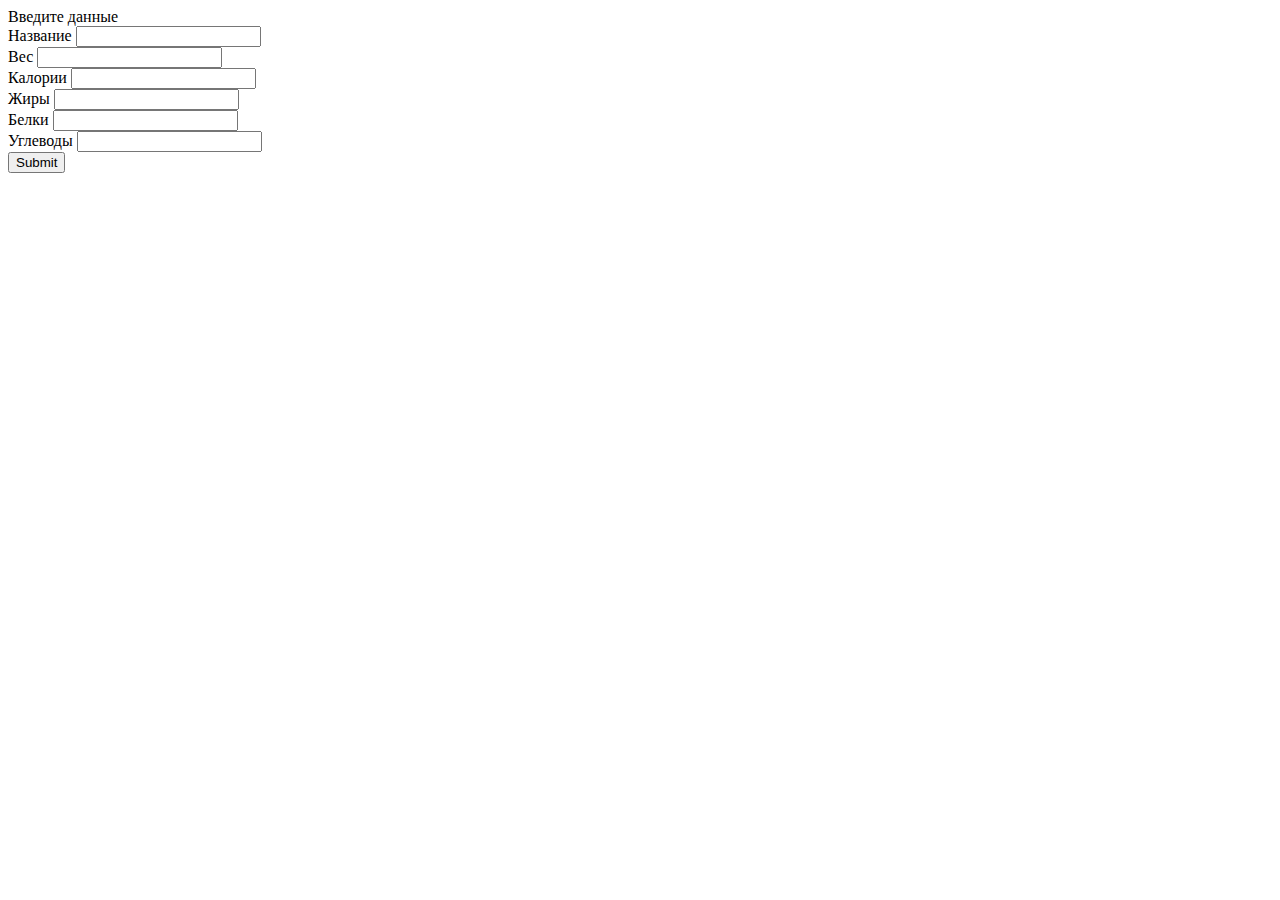
<file: src/main/resources/templates/DishesAddList.html>
<!DOCTYPE html>
<html xmlns="http://www.w3.org/1999/xhtml"
      xmlns:th="https://www.thymeleaf.org">
<title>Вход</title>
<head>
    <th:block th:insert="fragments/head.html :: head"/>
</head>
<body>
    <th:block th:insert="fragments/navBar.html :: navBar"/>

    <div class="main-container">
        <div class="login-form-wrap">
            <div class="row justify-content-center alert alert-danger">Введите данные</div>
            <form class="container center_div login-form" th:action="@{/dishesAdd}" method="post">
                <div class="form-group">
                    <label for="name">Название</label>
                    <input class="form-control" id="name" type="text" name="name"/>
                </div>
                <div class="form-group">
                    <label for="weight">Вес</label>
                    <input class="form-control" id="weight" type="text" name="weight"/>
                </div>
                <div class="form-group">
                    <label for="calories">Калории</label>
                    <input class="form-control" id="calories" type="text" name="calories"/>
                </div>

                <div class="form-group">
                    <label for="fats">Жиры</label>
                    <input class="form-control" id="fats" type="text" name="fats"/>
                </div>

                <div class="form-group">
                    <label for="proteins">Белки</label>
                    <input class="form-control" id="proteins" type="text" name="proteins"/>
                </div>
                <div class="form-group">
                    <label for="carbohydrates">Углеводы</label>
                    <input class="form-control" id="carbohydrates" type="text" name="carbohydrates"/>
                </div>
                <div>
                    <input type="submit" class="btn btn-success" th:value="Сохранить"/>
                </div>
            </form>
        </div>
    </div>

</body>
</html>
</file>
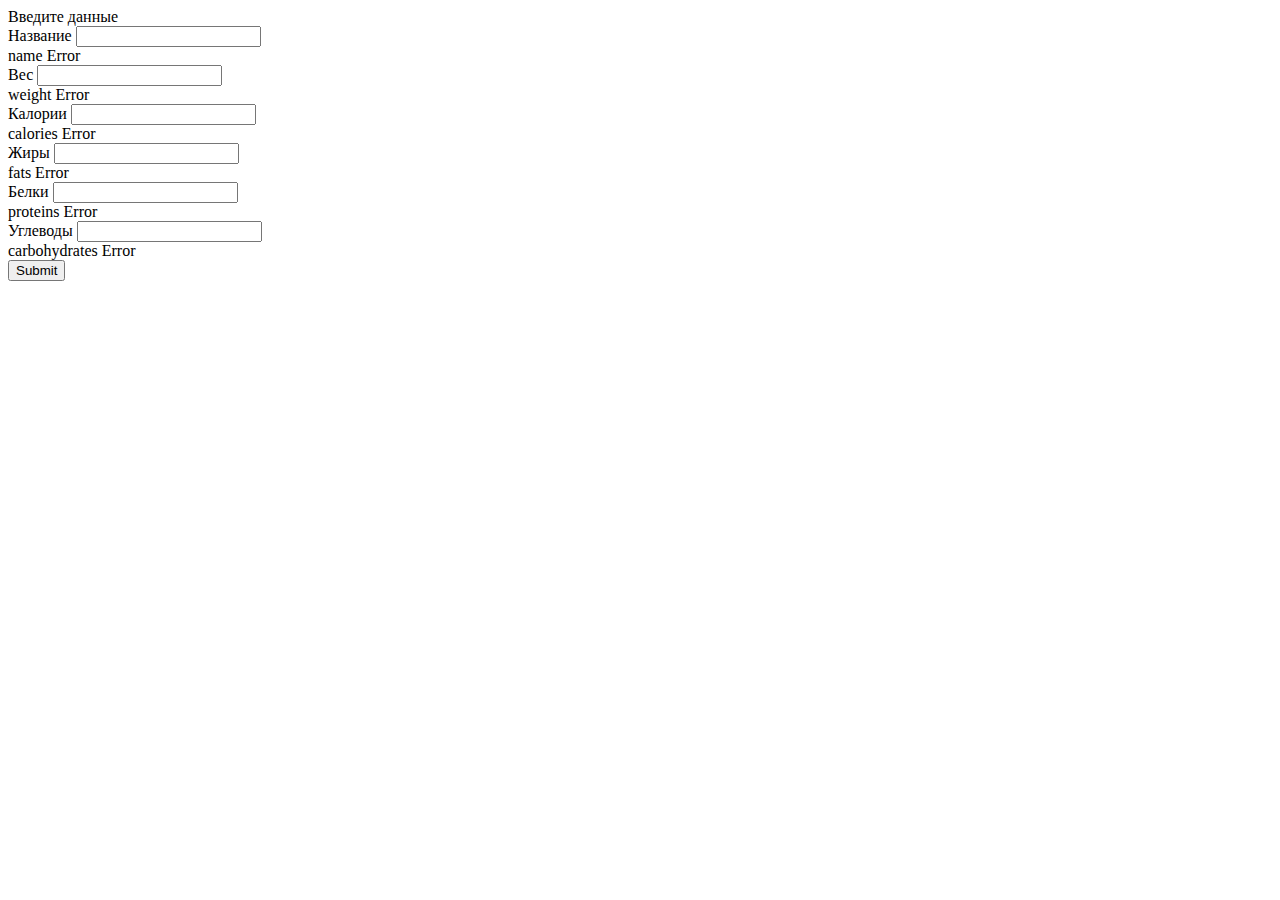
<file: src/main/resources/templates/DishesEditList.html>
<!DOCTYPE html>
<html xmlns="http://www.w3.org/1999/xhtml"
      xmlns:th="https://www.thymeleaf.org" xmlns:text-align="http://www.w3.org/1999/xhtml">
<title>Изменить</title>
<head>
    <th:block th:insert="fragments/head.html :: head"/>
</head>
<body>
    <th:block th:insert="fragments/navBar.html :: navBar"/>

    <div class="main-container">
        <div class="row justify-content-center alert alert-danger">Введите данные</div>
        <form class="container center_div login-form" method="POST" enctype="multipart/form-data"
              th:action="@{/save/dishes/{uid}/ (uid=${product.id})}"
              th:object="${product}">
            <div class="form-group">
                <label for="name">Название</label>
                <input class="form-control" id="name" type="text" name="name"
                       th:field="*{name}"/>
            </div>
            <div class="row justify-content-center alert alert-danger" role="alert"
                 th:if="${#fields.hasErrors('name')}" th:errors="*{name}">name Error
            </div>
            <div class="form-group">
                <label for="weight">Вес</label>
                <input class="form-control" id="weight" type="text" name="weight"
                       th:field="*{weight}"/>
            </div>
            <div class="row justify-content-center alert alert-danger" role="alert"
                 th:if="${#fields.hasErrors('weight')}" th:errors="*{weight}">weight Error
            </div>
            <div class="form-group">
                <label for="calories">Калории</label>
                <input class="form-control" id="calories" type="text" name="calories"
                       th:field="*{calories}"/>
            </div>
            <div class="row justify-content-center alert alert-danger" role="alert"
                 th:if="${#fields.hasErrors('calories')}" th:errors="*{calories}">calories Error
            </div>
            <div class="form-group">
                <label for="fats">Жиры</label>
                <input class="form-control" id="fats" type="text" name="fats"
                       th:field="*{fats}"/>
            </div>
            <div class="row justify-content-center alert alert-danger" role="alert"
                 th:if="${#fields.hasErrors('fats')}" th:errors="*{fats}">fats Error
            </div>
            <div class="form-group">
                <label for="proteins">Белки</label>
                <input class="form-control" id="proteins" type="text" name="proteins"
                       th:field="*{proteins}"/>
            </div>
            <div class="row justify-content-center alert alert-danger" role="alert"
                 th:if="${#fields.hasErrors('proteins')}" th:errors="*{proteins}">proteins Error
            </div>
            <div class="form-group">
                <label for="carbohydrates">Углеводы</label>
                <input class="form-control" id="carbohydrates" type="text" name="carbohydrates"
                       th:field="*{carbohydrates}"/>
            </div>
            <div class="row justify-content-center alert alert-danger" role="alert"
                 th:if="${#fields.hasErrors('carbohydrates')}" th:errors="*{carbohydrates}">carbohydrates Error
            </div>
            <div>
                <input type="submit" class="btn btn-success" th:value="Сохранить"/>
            </div>
        </form>
    </div>
</body>
</html>
</file>
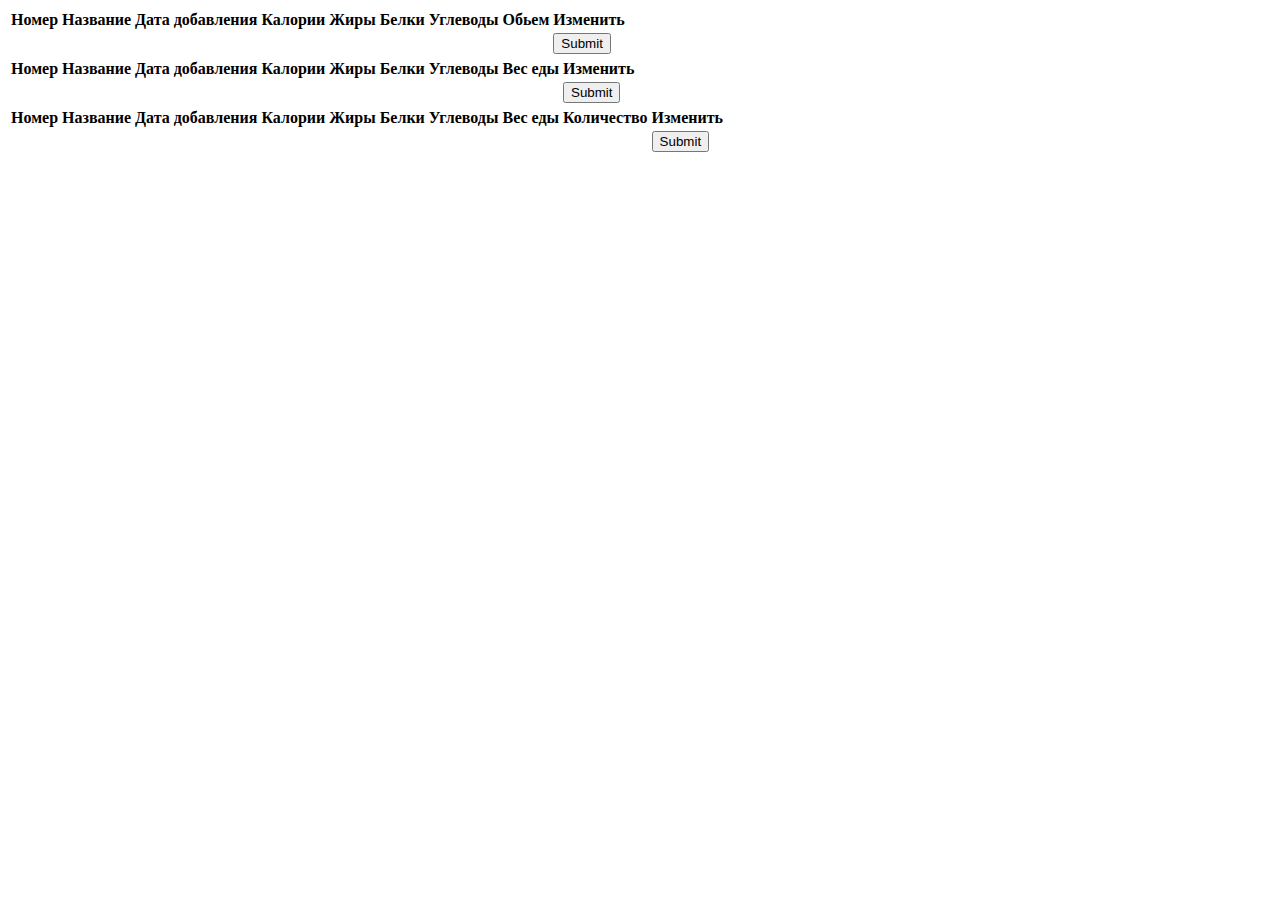
<file: src/main/resources/templates/DishesList.html>
<!DOCTYPE html>
<html xmlns:th="http://www.thymeleaf.org">
<title>Список продуктов</title>
<meta http-equiv="Content-Type" content="text/html; charset=UTF-8"/>
<head>
    <th:block th:insert="fragments/head.html :: head"/>
</head>
<body>
    <th:block th:insert="fragments/navBar.html :: navBar"/>
    <div class="main container">
        <div class="starter-template text py-5 px-3">
            <table class="table">
                <thead>
                <tr>
                    <th scope="col">Номер</th>
                    <th scope="col">Название</th>
                    <th scope="col">Дата добавления</th>
                    <th scope="col">Калории</th>
                    <th scope="col">Жиры</th>
                    <th scope="col">Белки</th>
                    <th scope="col">Углеводы</th>
                    <th scope="col">Обьем</th>
                    <th scope="col">Изменить</th>

                </tr>
                </thead>

                <tr th:each="product : ${productLiquids}">
                    <form method="POST" enctype="multipart/form-data"
                          th:action="@{/edit/dishes/{uid}/ (uid=${product.id})}">
                        <td th:text="${product.id}"/>
                        <td th:text="${product.name}"/>
                        <td th:text="${product.date}"/>
                        <td th:text="${product.calories}"/>
                        <td th:text="${product.fats}"/>
                        <td th:text="${product.proteins}"/>
                        <td th:text="${product.carbohydrates}"/>
                        <td th:text="${product.volume}"/>
                        <td>
                            <input class="btn btn-outline-success btn-sm" type="submit" th:value="Изементь"/>
                        </td>
                    </form>
                </tr>
            </table>


            <table class="table">
                <thead>
                <tr>
                    <th scope="col">Номер</th>
                    <th scope="col">Название</th>
                    <th scope="col">Дата добавления</th>
                    <th scope="col">Калории</th>
                    <th scope="col">Жиры</th>
                    <th scope="col">Белки</th>
                    <th scope="col">Углеводы</th>
                    <th scope="col">Вес еды</th>
                    <th scope="col">Изменить</th>

                </tr>
                </thead>

                <tr th:each="productLoos : ${productLooses}">
                    <form method="POST" enctype="multipart/form-data"
                          th:action="@{/edit/dishes/{uid}/ (uid=${productLoos.id})}">
                        <td th:text="${productLoos.id}"/>
                        <td th:text="${productLoos.name}"/>
                        <td th:text="${productLoos.date}"/>
                        <td th:text="${productLoos.calories}"/>
                        <td th:text="${productLoos.fats}"/>
                        <td th:text="${productLoos.proteins}"/>
                        <td th:text="${productLoos.carbohydrates}"/>
                        <td th:text="${productLoos.weight}"/>
                        <td>
                            <input class="btn btn-outline-success btn-sm" type="submit" th:value="Изементь"/>
                        </td>
                    </form>
                </tr>
            </table>
            <table class="table">
                <thead>
                <tr>
                    <th scope="col">Номер</th>
                    <th scope="col">Название</th>
                    <th scope="col">Дата добавления</th>
                    <th scope="col">Калории</th>
                    <th scope="col">Жиры</th>
                    <th scope="col">Белки</th>
                    <th scope="col">Углеводы</th>
                    <th scope="col">Вес еды</th>
                    <th scope="col">Количество</th>
                    <th scope="col">Изменить</th>

                </tr>
                </thead>

                <tr th:each="productPiece : ${productPieces}">
                    <form method="POST" enctype="multipart/form-data"
                          th:action="@{/edit/dishes/{uid}/ (uid=${productPiece.id})}">
                        <td th:text="${productPiece.id}"/>
                        <td th:text="${productPiece.name}"/>
                        <td th:text="${productPiece.date}"/>
                        <td th:text="${productPiece.calories}"/>
                        <td th:text="${productPiece.fats}"/>
                        <td th:text="${productPiece.proteins}"/>
                        <td th:text="${productPiece.carbohydrates}"/>
                        <td th:text="${productPiece.weight}"/>
                        <td th:text="${productPiece.count}"/>
                        <td>
                            <input class="btn btn-outline-success btn-sm" type="submit" th:value="Изементь"/>
                        </td>
                    </form>
                </tr>
            </table>
        </div>
    </div>
</body>
</html>
</file>
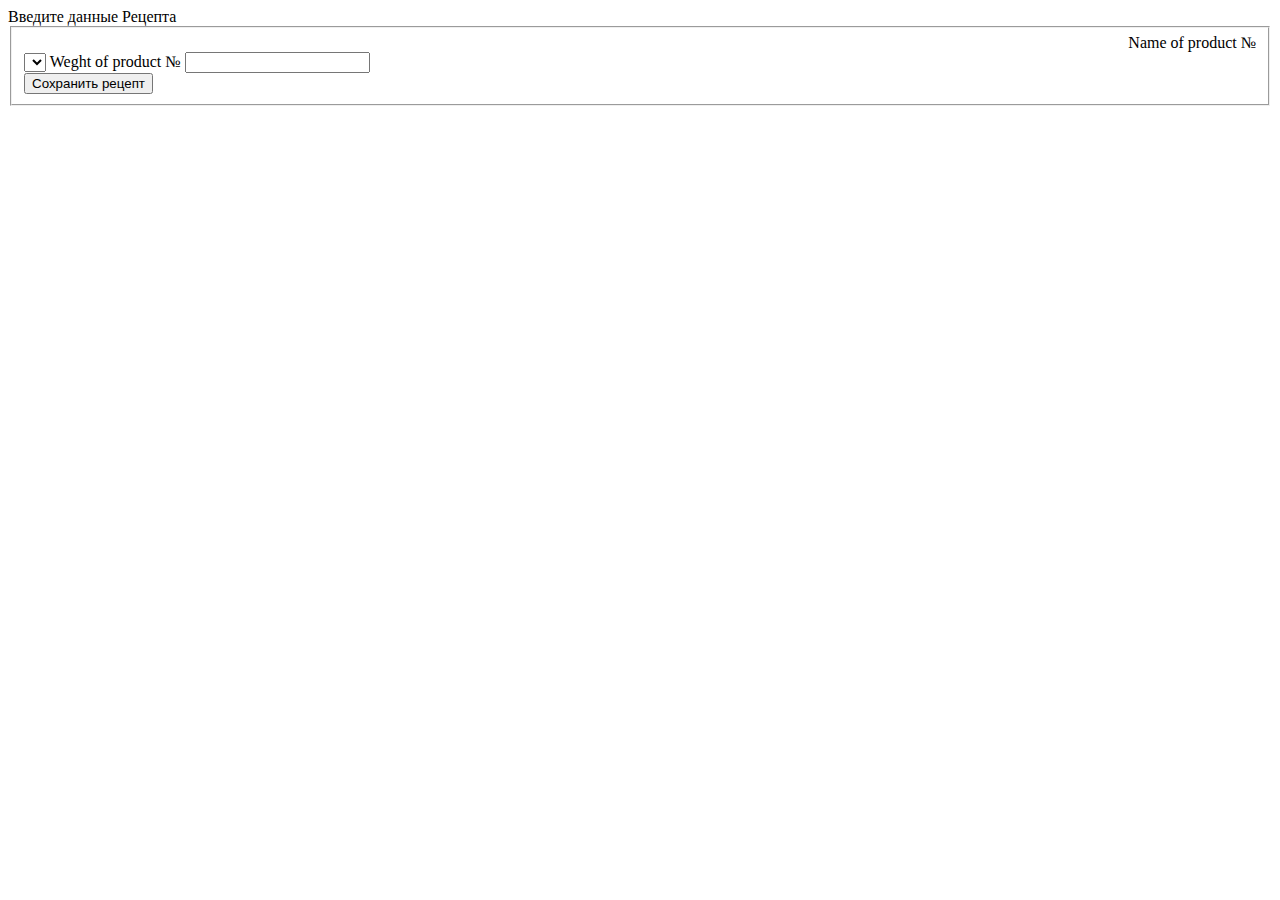
<file: src/main/resources/templates/RecipeAddList.html>
<!DOCTYPE html>
<html xmlns="http://www.w3.org/1999/xhtml"
      xmlns:th="https://www.thymeleaf.org">
<title>Вход</title>
<head>
    <th:block th:insert="fragments/head.html :: head"/>
</head>
<body>
    <th:block th:insert="fragments/navBar.html :: navBar"/>

    <div class="main-container">
        <div class="login-form-wrap">
            <div class="row justify-content-center  p-2	">Введите данные Рецепта</div>
            <form class="container center_div login-form"
                  th:action="@{/recipe/{uid}/add (uid=${ProductRecipe.getNameRecipe()})}" th:object="${ProductRecipe}"
                  method="post">
                <fieldset>
                    <div th:each="products, itemStat : *{listProduct}">

                        <div class="row justify-content-center  p-1">
                            <div class="col-sm  p-1 justify-content-end"
                                 style="text-align: right">
                                Name of product №
                                <th:block th:text="${itemStat.index}"/>
                            </div>
                            <div class="col-sm  p-1">

                                <select name="role" th:field="*{listProduct[__${itemStat.index}__].name}">
                                    <option
                                            th:each="name : ${ProductDb}"

                                            th:text="${name}" th:value="${name}">
                                    </option>
                                </select>

                                Weght of product №
                                <input type="text" th:field="*{listProduct[__${itemStat.index}__].weight}"/>
                            </div>

                        </div>
                    </div>

                    <div class="row justify-content-center  p-1">
                        <input class="btn btn-primary" type="submit" value="Сохранить рецепт"/>
                    </div>
                </fieldset>
            </form>

            <th:block th:insert="fragments/scripts.html :: js"/>
        </div>
    </div>

</body>
</html>
</file>
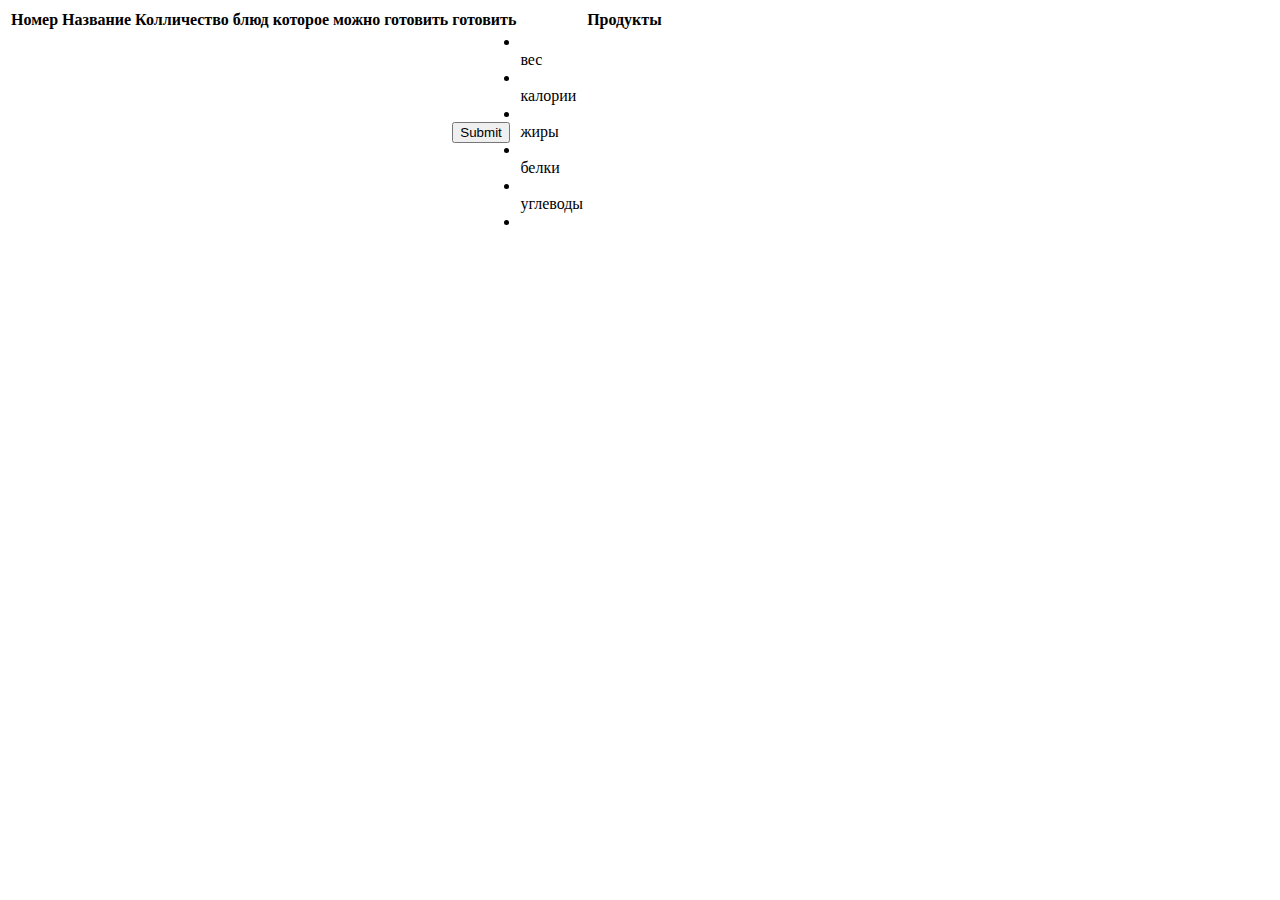
<file: src/main/resources/templates/recipeCanCookList.html>
<!DOCTYPE html>
<html xmlns="http://www.w3.org/1999/xhtml"
      xmlns:th="https://www.thymeleaf.org">
<title>Cook</title>
<head>
    <th:block th:insert="fragments/head.html :: head"/>
</head>
<body>
    <th:block th:insert="fragments/navBar.html :: navBar"/>

    <div class="main container">
        <div class="starter-template text py-5 px-3">
            <table class="table">
                <thead>
                <tr>
                    <th scope="col">Номер</th>
                    <th scope="col">Название</th>
                    <th scope="col">Колличество блюд которое можно готовить</th>
                    <th scope="col">готовить</th>
                    <th></th>
                    <th scope="col">Продукты</th>
                </tr>
                </thead>
                <tr th:each="recepie : ${recipeDtoList}">
                    <form method="POST" enctype="multipart/form-data"
                          th:action="@{/recipe/cook/}">
                        <td th:text="${recepie.idRecipe}"/>
                        <td th:text="${recepie.nameRecipe}"/>
                        <td th:text="${recepie.countDish}"/>
                        <td>
                            <input class="btn btn-outline-success btn-sm" type="submit" th:value="Готовить"/>
                        </td>
                        <td style="overflow:visible"
                            th:each="recepieListPr : ${recepie.getRecipeList()}">
                            <li class="list-group-item" th:text="${recepieListPr.name}"></li>
                            вес
                            <li class="list-group-item" th:text="${recepieListPr.weight}"></li>
                            калории
                            <li class="list-group-item" th:text="${recepieListPr.calories}"></li>
                            жиры
                            <li class="list-group-item" th:text="${recepieListPr.fats}"></li>
                            белки
                            <li class="list-group-item" th:text="${recepieListPr.proteins}"></li>
                            углеводы
                            <li class="list-group-item" th:text="${recepieListPr.carbohydrates}"></li>
                        </td>
                    </form>
            </table>
        </div>
    </div>
    <th:block th:insert="fragments/scripts.html :: js"/>
    </ul>
</body>
</html>
</file>
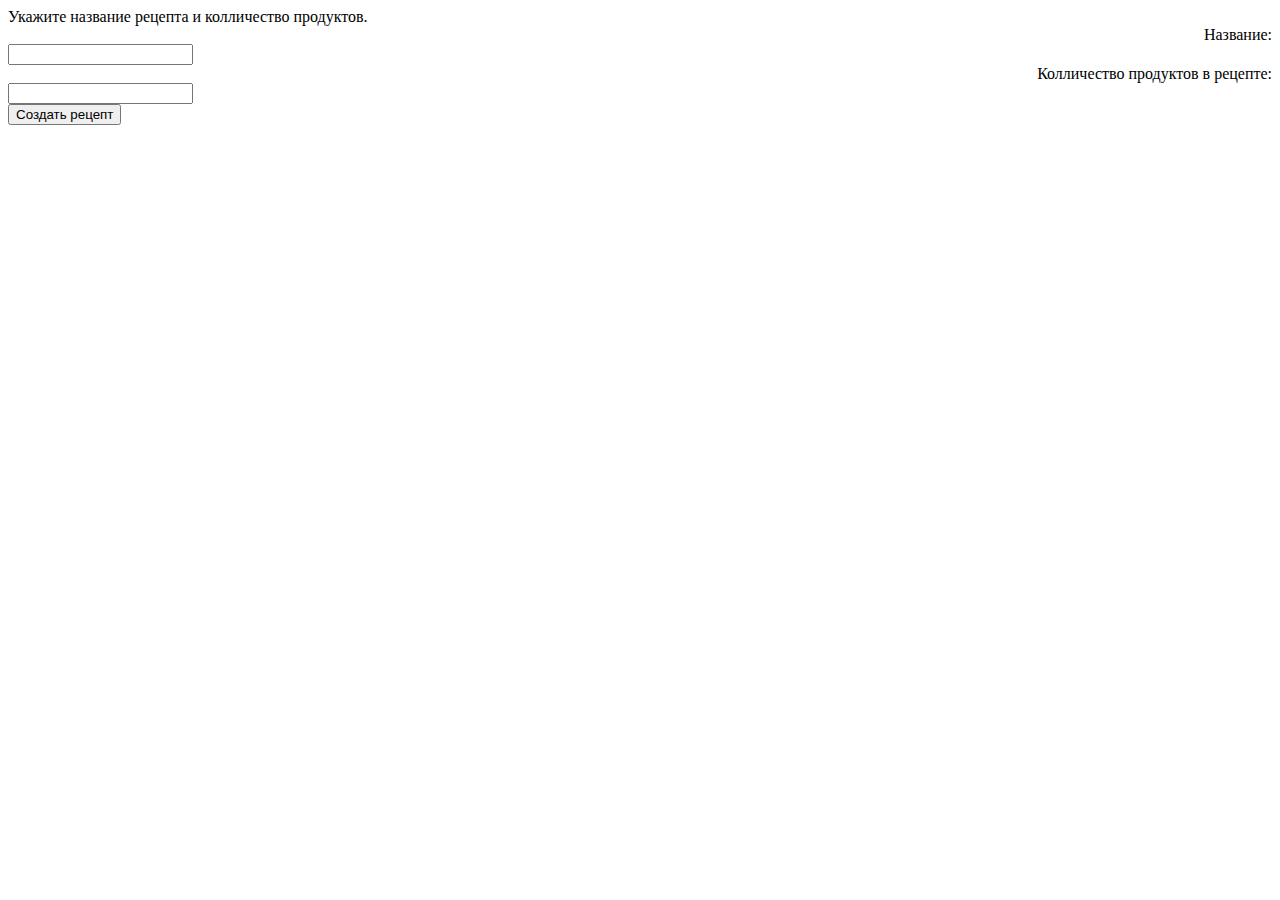
<file: src/main/resources/templates/RecipeCountList.html>
<!DOCTYPE html>
<html xmlns="http://www.w3.org/1999/xhtml"
      xmlns:th="https://www.thymeleaf.org">
<title>Выбирите колличество продуктов</title>
<head>
    <th:block th:insert="fragments/head.html :: head"/>
</head>
<body>
    <th:block th:insert="fragments/navBar.html :: navBar"/>
    <div class="row justify-content-center alert alert-danger">Укажите название рецепта и колличество продуктов.
    </div>
    <form th:action="@{/recipe/add}" method="GET">
        <div class="row justify-content-center  p-1">
            <div class="col-sm  p-1 justify-content-end" style="text-align: right"
            >Название:
            </div>
            <div class="col-sm  p-1">
                <input id="nameRecipe" type="text" name="nameRecipe"/>
            </div>
        </div>
        <div class="row justify-content-center  p-1">
            <div class="col-sm  p-1 justify-content-end"
                 style="text-align: right">Колличество продуктов в рецепте:
            </div>
            <div class="col-sm  p-1">
                <input type="number" name="count"/>
            </div>
        </div>
        <div class="row justify-content-center  p-1">
            <input class="btn btn-primary" type="submit" value="Создать рецепт"/>
        </div>
    </form>
    <th:block th:insert="fragments/scripts.html :: js"/>
</body>
</html>
</file>
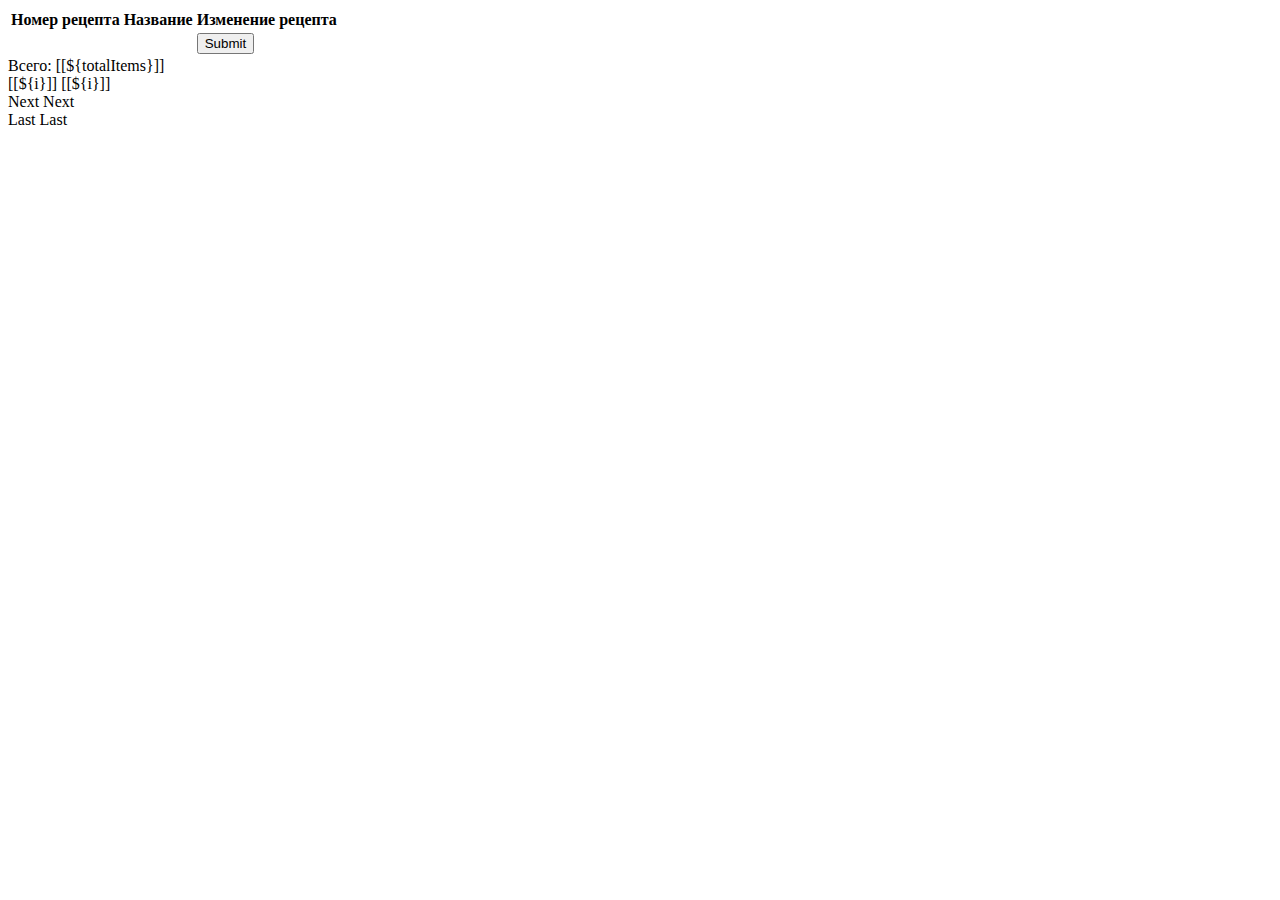
<file: src/main/resources/templates/RecipeList.html>
<!DOCTYPE html>
<html xmlns="http://www.w3.org/1999/xhtml"
      xmlns:th="https://www.thymeleaf.org">
<title>Список всех рецептов</title>
<head>
    <th:block th:insert="fragments/head.html :: head"/>
</head>
<body>
    <th:block th:insert="fragments/navBar.html :: navBar"/>

    <div class="container">
        <div class="starter-template text py-5 px-3">
            <table class="table">
                <thead>
                <tr>
                    <th scope="col">Номер рецепта</th>
                    <th scope="col">Название</th>
                    <th scope="col">Изменение рецепта</th>
                </tr>
                </thead>
                <tr th:each="recipe : ${recipesList}">
                    <form method="get" enctype="multipart/form-data"
                          th:action="@{/recipe/edit/{uid} (uid=${recipe.id})}">
                        <td th:text="${recipe.id}"/>
                        <td th:text="${recipe.nameRecipe}"/>
                        <td>
                            <input class="btn btn-outline-success btn-sm" type="submit"
                                   th:value="Изементь"/>
                        </td>
                    </form>
                </tr>
            </table>
            <div th:if="${totalPages > 1}">

                <div class="row col-sm-10">
                    <div class="col-sm-2">
                        Всего: [[${totalItems}]]
                    </div>
                    <div class="col-sm-1">
                        <span th:each="i: ${#numbers.sequence(1, totalPages)}">
                            <a th:if="${currentPage != i}" th:href="@{'/recipe/list/'+ ${i}}"> [[${i}]]</a>
                            <span th:unless="${currentPage != i}">[[${i}]]</span> &nbsp; &nbsp;
                        </span>
                    </div>
                    <div class="col-sm-1">
                        <a th:if="${currentPage < totalPages}"
                           th:href="@{'/recipe/list/' + ${currentPage + 1}}"> Next </a>
                        <span th:unless="${currentPage < totalPages}">Next</span>
                    </div>
                    <div class="col-sm-1">
                        <a th:if="${currentPage < totalPages}" th:href="@{'/recipe/list/' + ${totalPages}}">
                            Last </a>
                        <span th:unless="${currentPage < totalPages}">Last</span>
                    </div>
                </div>
            </div>
        </div>
    </div>
    <th:block th:insert="fragments/scripts.html :: js"/>
</body>
</html>
</file>
